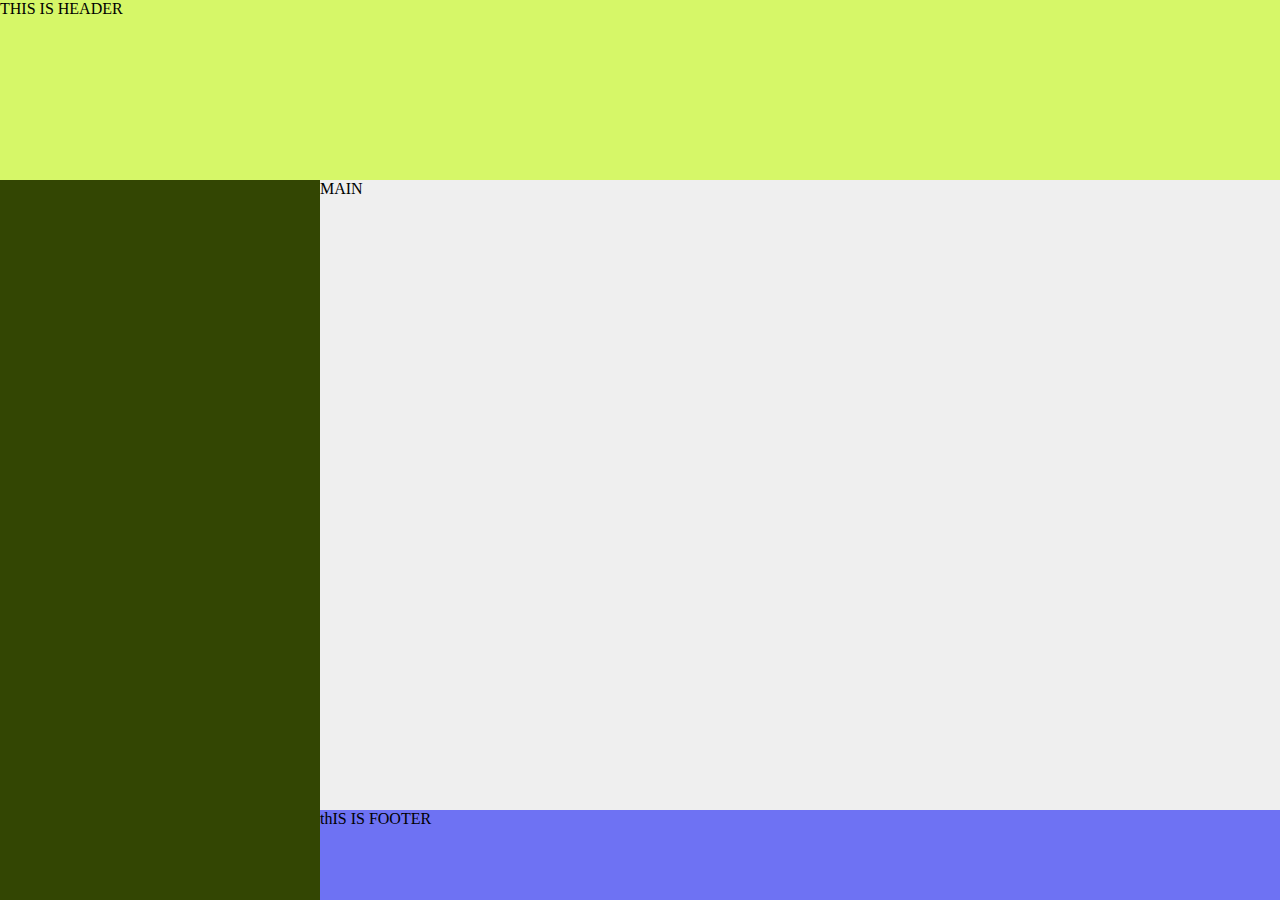
<file: html-css-2/drill-1/index.html>
<!DOCTYPE html>
<html lang="en">
<head>
    <title>LAYOUT1</title>
    <link rel="stylesheet" href="index.css"/>
</head>
<body>
    <header>THIS IS HEADER</header>
    <main>MAIN</main>
    <footer>thIS IS FOOTER</footer>

</body>
</html>
</file>
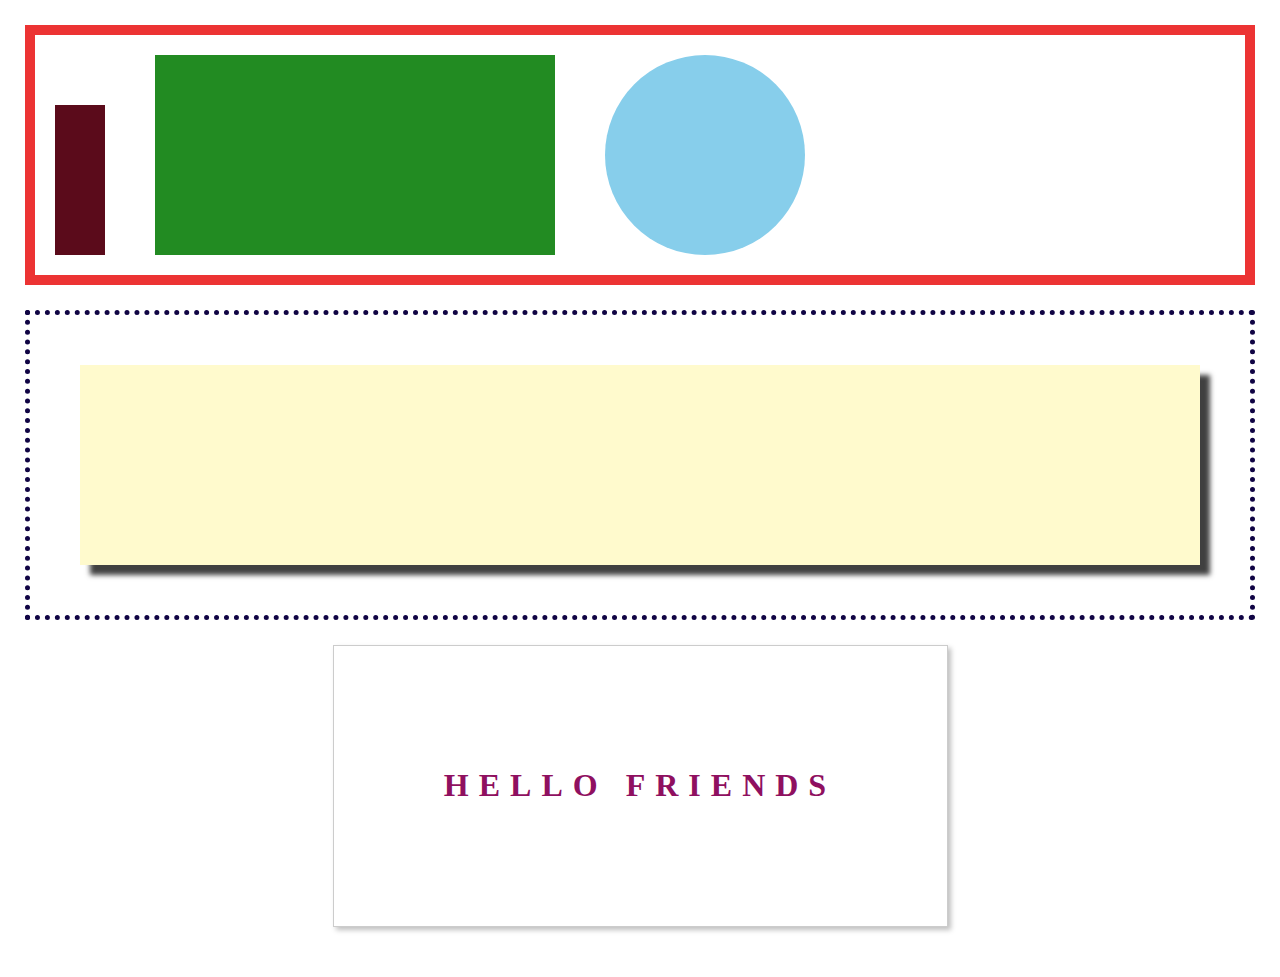
<file: html-css-2/drill-2/index.html>
<!DOCTYPE html>
<html>
  <head>
    <title> Layout-2</title>
    <link rel="stylesheet" href="index.css" />
  </head>

  <body>

    <div class="container-one">
      <div class="square-one"></div>
      <div class="square-two"></div>
      <div class="circle-one"></div>
    </div>

    <div class="container-two">
        <div class="box-shadow"></div>
    </div>

    <div class="container-three">
      <h1>HELLO FRIENDS</h1>
    </div>

  </body>
</html>
</file>
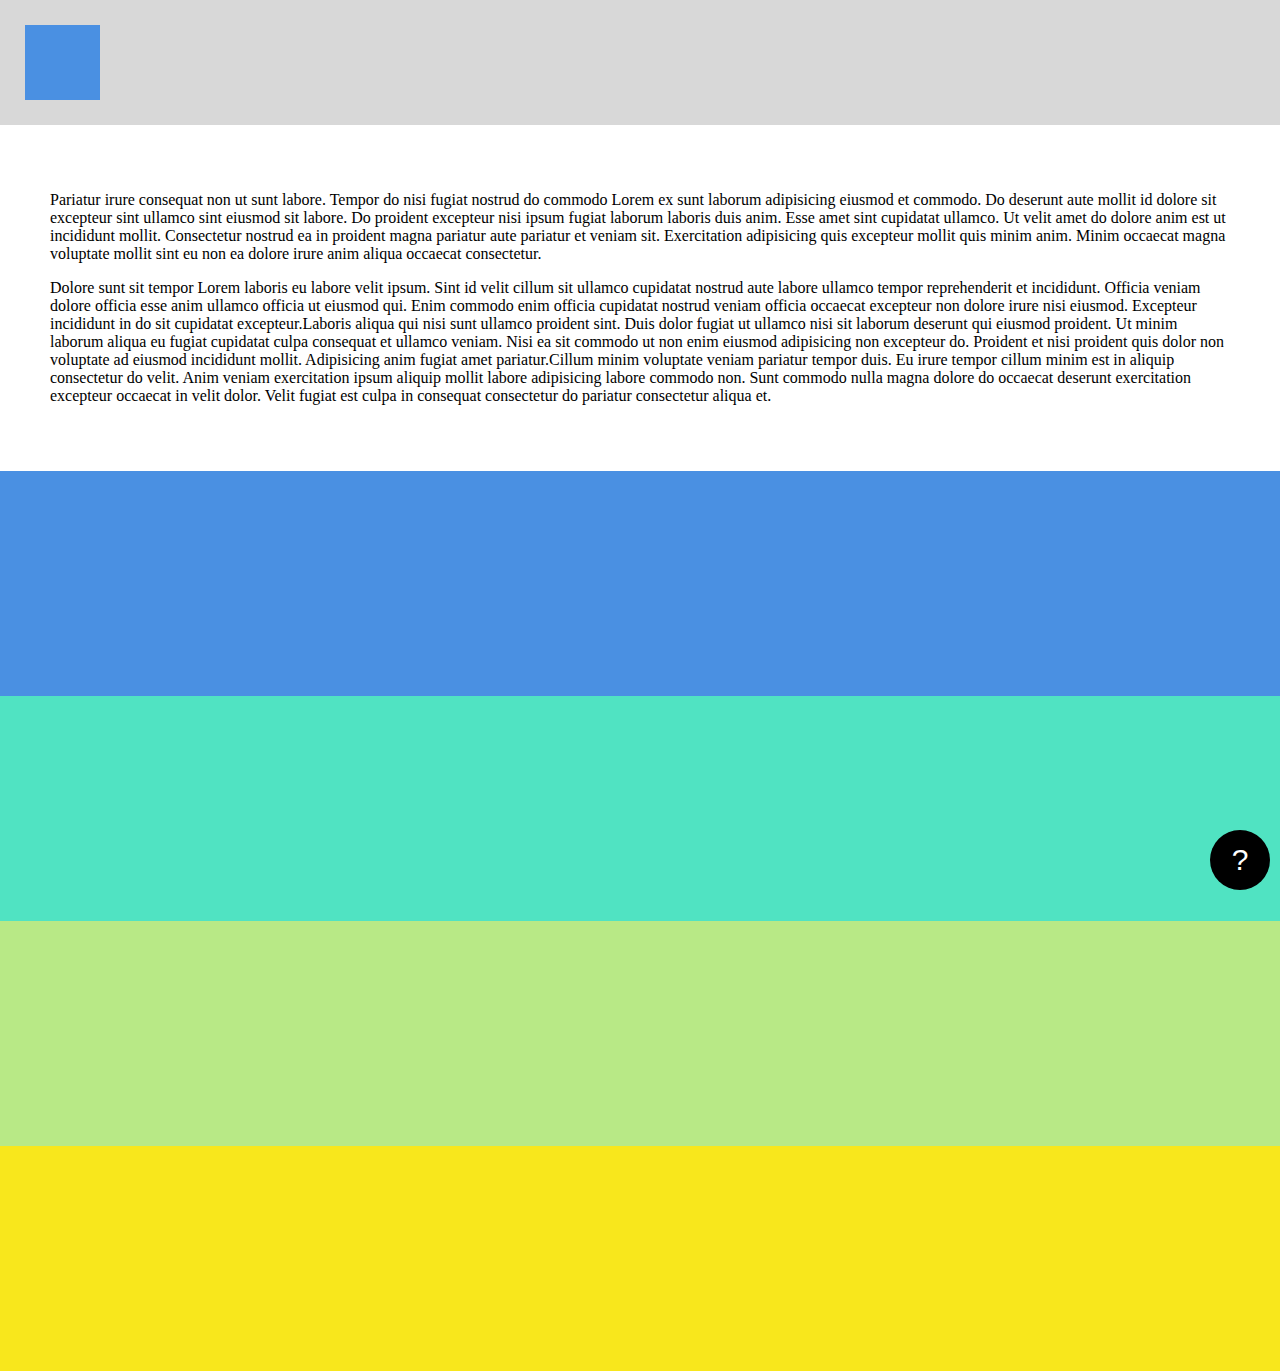
<file: html-css-2/drill-3/index.html>
<!-- be sure to look at the example gif as well --><!DOCTYPE html>
<html>
    <head>
      <title> Third - Solution </title>
      <link rel="stylesheet" href="index.css" />
    </head>
  
    <body>
      <header>
        <div class="square"></div>
      </header>
  
      <article class="row-big row-2">
          <p>Pariatur irure consequat non ut sunt labore. Tempor do nisi fugiat nostrud do commodo Lorem ex sunt laborum adipisicing eiusmod et commodo. Do deserunt aute mollit id dolore sit excepteur sint ullamco sint eiusmod sit labore. Do proident excepteur nisi ipsum fugiat laborum laboris duis anim. Esse amet sint cupidatat ullamco. Ut velit amet do dolore anim est ut incididunt mollit. Consectetur nostrud ea in proident magna pariatur aute pariatur et veniam sit. Exercitation adipisicing quis excepteur mollit quis minim anim. Minim occaecat magna voluptate mollit sint eu non ea dolore irure anim aliqua occaecat consectetur.</p>
          
          <p>Dolore sunt sit tempor Lorem laboris eu labore velit ipsum. Sint id velit cillum sit ullamco cupidatat nostrud aute labore ullamco tempor reprehenderit et incididunt. Officia veniam dolore officia esse anim ullamco officia ut eiusmod qui. Enim commodo enim officia cupidatat nostrud veniam officia occaecat excepteur non dolore irure nisi eiusmod. Excepteur incididunt in do sit cupidatat excepteur.Laboris aliqua qui nisi sunt ullamco proident sint. Duis dolor fugiat ut ullamco nisi sit laborum deserunt qui eiusmod proident. Ut minim laborum aliqua eu fugiat cupidatat culpa consequat et ullamco veniam. Nisi ea sit commodo ut non enim eiusmod adipisicing non excepteur do. Proident et nisi proident quis dolor non voluptate ad eiusmod incididunt mollit. Adipisicing anim fugiat amet pariatur.Cillum minim voluptate veniam pariatur tempor duis. Eu irure tempor cillum minim est in aliquip consectetur do velit. Anim veniam exercitation ipsum aliquip mollit labore adipisicing labore commodo non. Sunt commodo nulla magna dolore do occaecat deserunt exercitation excepteur occaecat in velit dolor. Velit fugiat est culpa in consequat consectetur do pariatur consectetur aliqua et.</p>
      </article>
  
      <div class="stripe stripe-1"></div>
      <div class="stripe stripe-2"></div>
      <div class="stripe stripe-3"></div>
      <div class="stripe stripe-4"></div>
  
      <div class="question-container">
        <button>?</button>
      </div>
    </body>
  </html>
</file>
<file: html-css-2/drill-1/index.css>
body {
    margin: 0;
    background-color: #334603;
    width: 200%;
    height: 100vh;
  }
  
  header {
    width: 100%;
    height: 20vh;
    background-color: #d6f768;
  }
  
  main {
    background-color: #EFEFEF;
    margin: 0 auto;
    width: 75%;
    height: 70vh;
  }
  
  footer { 
    background-color: #6e72f3;
    margin: 0 auto;
    width: 75%;
    height: 10vh;
  }
</file>
<file: html-css-2/drill-2/index.css>
body {
    margin: 0;
    padding: 25px;
  }
  
  .container-one {
    border: 10px solid rgb(236, 51, 51);
    padding: 20px;
    display: flex;
    align-items: flex-end;
    box-sizing: border-box;
  }
  
  /* 
    Instead of giving .container-one display:flex,
    you could have given the shapes inside display: inline-block
  */
  
  .square-one {
    height: 150px;
    width: 50px;
    background-color: rgb(91, 11, 27);
  }
  
  .square-two {
    height: 200px;
    width: 400px;
    background-color: forestgreen;
    margin: 0 50px;
  }
  
  .circle-one {
    height: 200px;
    width: 200px;
    border-radius: 50%;
    background-color: skyblue;
  }
  
  .container-two {
    border: 5px dotted rgb(16, 4, 68);
    padding: 50px;
    margin-top: 25px; 
    box-sizing: border-box;
  }
  
  .box-shadow {
    width: 100%;
    height: 200px;
    background-color: lemonchiffon;
    box-shadow: 10px 10px 5px 0px rgba(0,0,0,0.75);
  }
  
  .container-three {
    width: 50%;
    border: 1px solid #ccc;
    background-color: white;
    padding: 100px;
    box-sizing: border-box ;
    margin: 25px auto; 
    box-shadow: 3px 3px 5px 0px rgba(0,0,0,0.25);
  }
  
  .container-three h1 {
    width: 100%;
    text-align: center;
    color: rgb(143, 16, 96);
    letter-spacing: 10px;
  }
</file>
<file: html-css-2/drill-3/index.css>
body, html {
    margin: 0;
    padding: 0;
  }
  
  article {
    padding: 50px;
  }
  
  header {
    background-color: #D8D8D8;
    padding: 25px;
    box-sizing: border-box;
  }
  
  .square {
    width: 75px;
    height: 75px;
    background-color: #4A90E2;
  }
  
  .stripe {
    height: 25vh;
  }
  
  .stripe-1 {
    background-color: #4A90E2;
  }
  
  .stripe-2 {
    background-color: #50E3C2;
  }
  
  .stripe-3 {
    background-color: #B8E986;
  }
  
  .stripe-4 {
    background-color: #F8E71C;
  }
  
  .question-container {
    position: fixed;
    right: 10px;
    bottom: 10px;
  }
  
  .question-container button {
    height: 60px;
    width: 60px;
    background-color: black;
    color: white;
    border: none;
    border-radius: 50%;
    font-size: 30px;
  }
</file>
